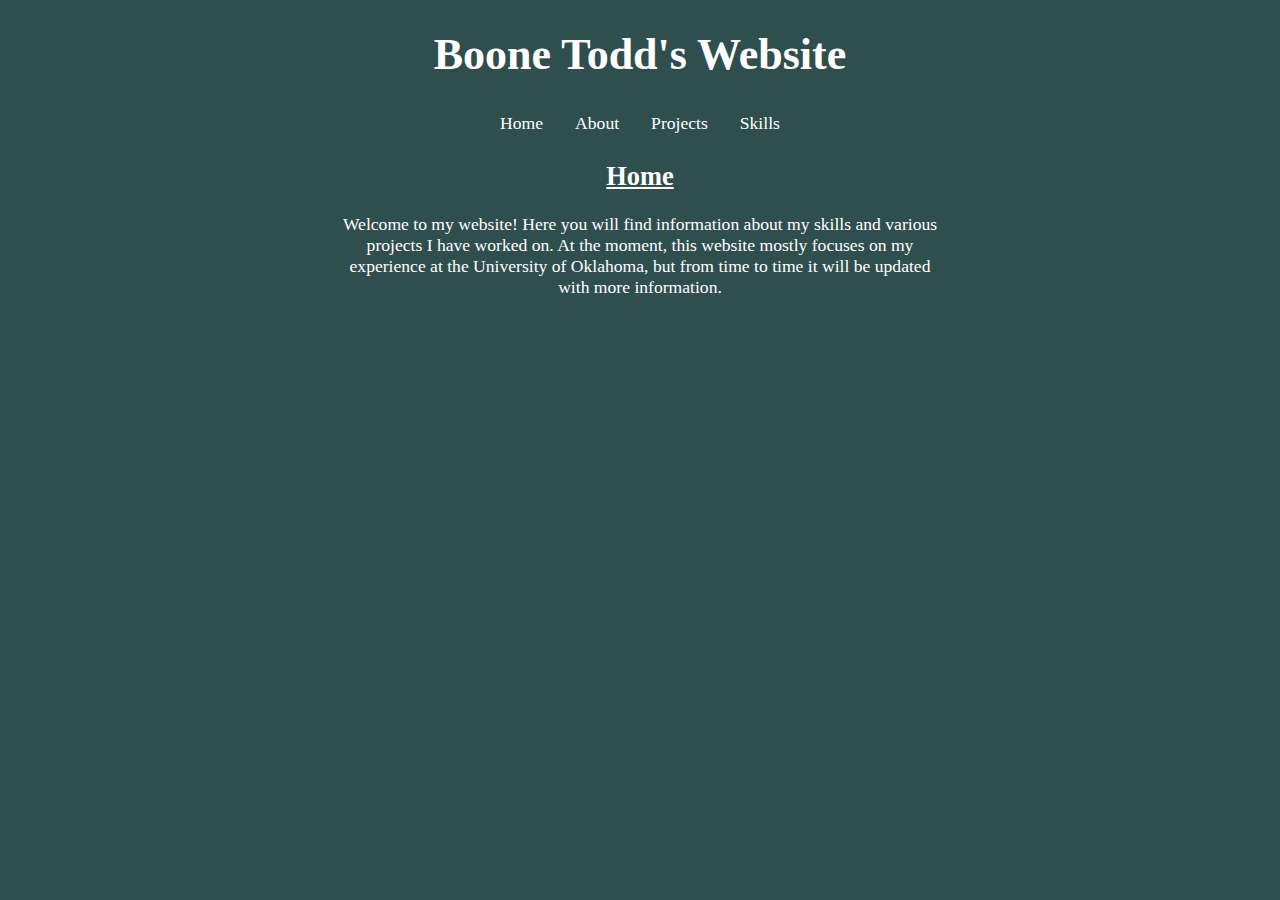
<file: index.html>
<!DOCTYPE html>
<html>
<head>
    <title>Boone Todd</title>
    <link rel="stylesheet" href="style.css">
</head>

<div class="header">
    <h1>Boone Todd's Website</h1>
    <table>
        <td><a href="index.html">Home</a></td>
        <td><a href="about.html">About</a></td>
        <td><a href="projects.html">Projects</a></td>
        <td><a href="skills.html">Skills</a></td>
    </table>
</div>

<body>
    <h2>Home</h2>
    <p>Welcome to my website! Here you will find information about my skills and various projects I have worked on. At the moment, this website mostly focuses on my experience at the University of Oklahoma, but from time to time it will be updated with more information.</p>
</body>
</html>
</file>
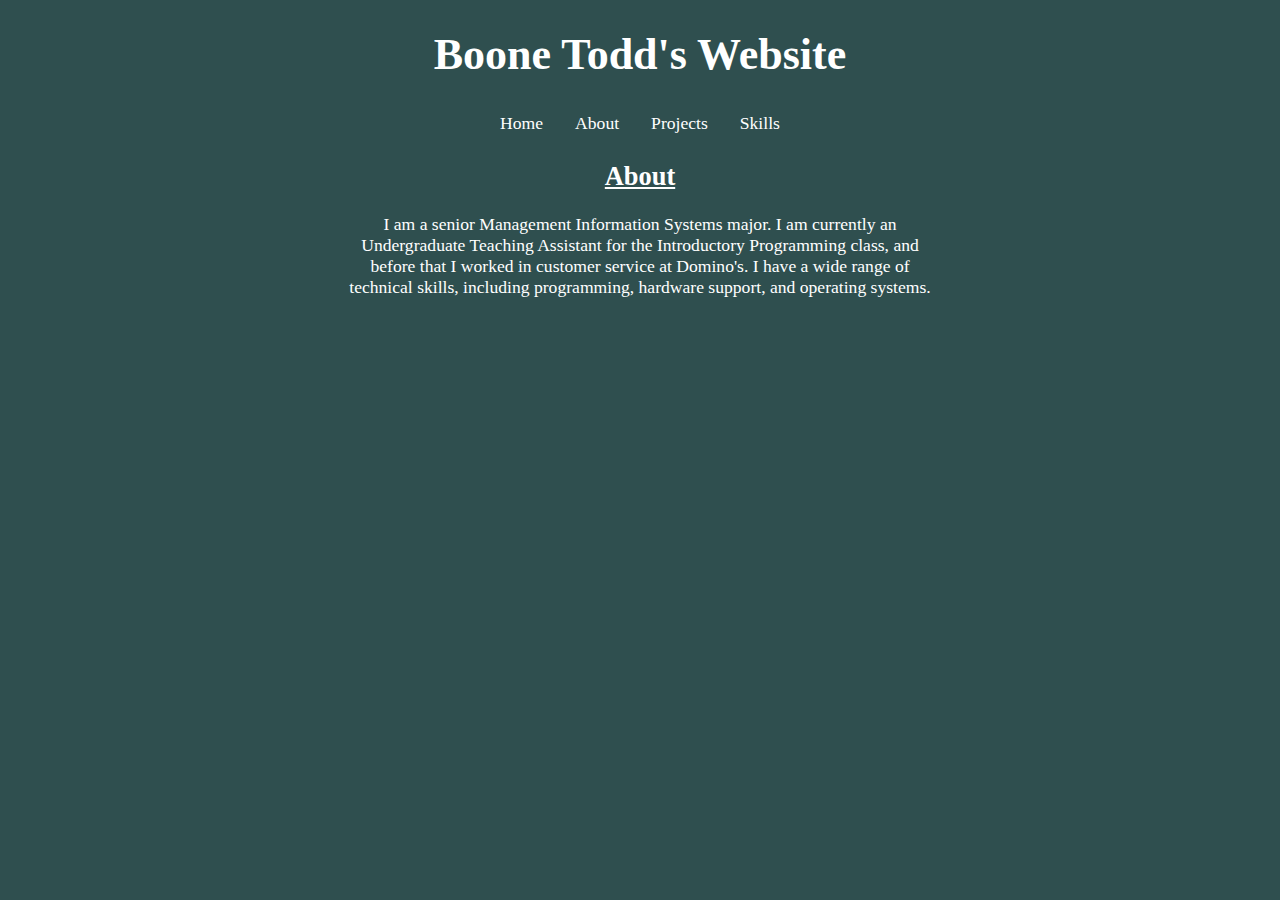
<file: about.html>
<!DOCTYPE html>
<html>
<head>
    <title>About | Boone Todd</title>
    <link rel="stylesheet" href="style.css">
</head>

<div class="header">
    <h1>Boone Todd's Website</h1>
    <table>
        <td><a href="index.html">Home</a></td>
        <td><a href="about.html">About</a></td>
        <td><a href="projects.html">Projects</a></td>
        <td><a href="skills.html">Skills</a></td>
    </table>
</div>

<body>
    <h2>About</h2>
    <p>I am a senior Management Information Systems major. I am currently an Undergraduate Teaching Assistant for the Introductory Programming class, and before that I worked in customer service at Domino's. I have a wide range of technical skills, including programming, hardware support, and operating systems.</p>
</body>
</html>
</file>
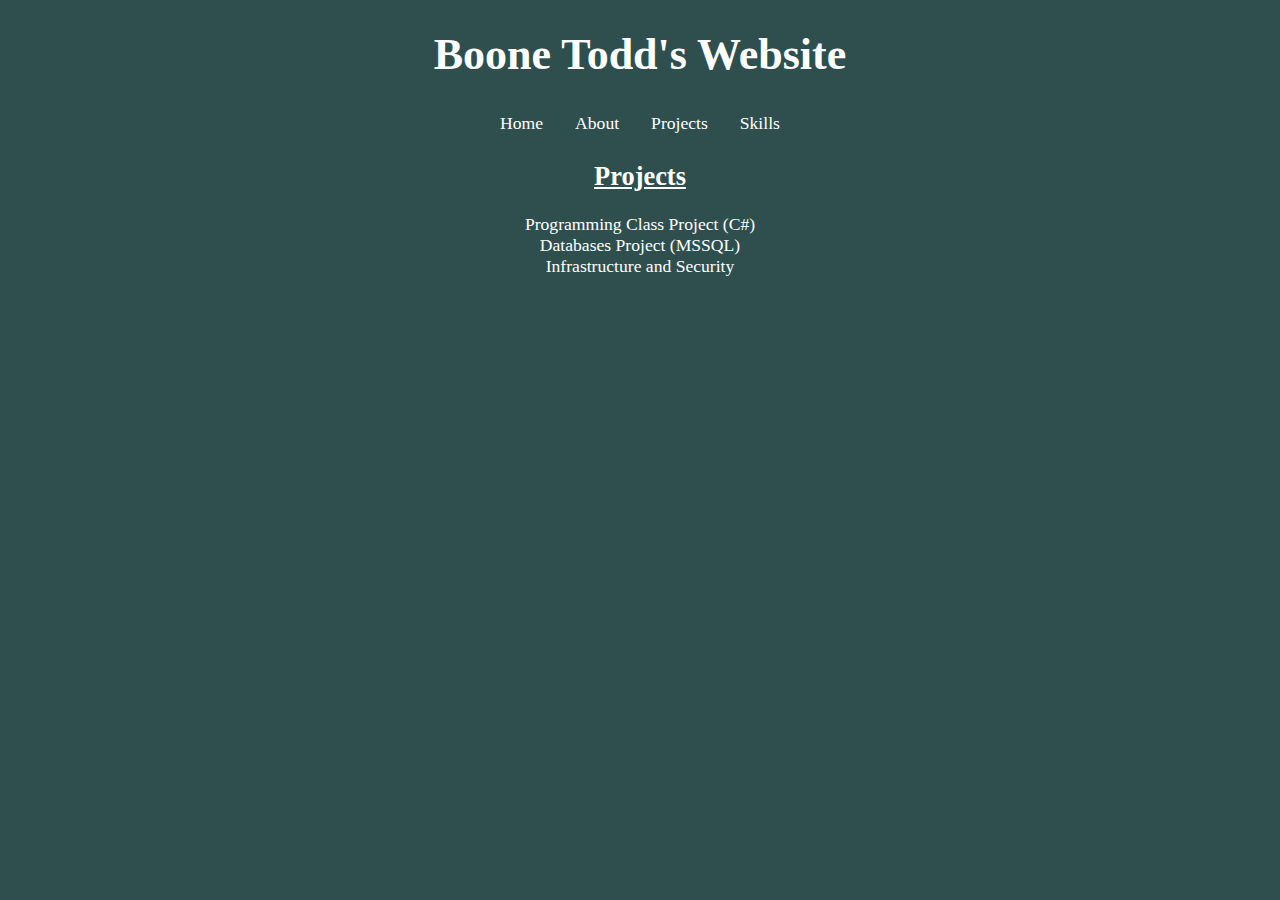
<file: projects.html>
<!DOCTYPE html>
<html>
<head>
    <title>Projects | Boone Todd</title>
    <link rel="stylesheet" href="style.css">
</head>

<div class="header">
    <h1>Boone Todd's Website</h1>
    <table>
        <td><a href="index.html">Home</a></td>
        <td><a href="about.html">About</a></td>
        <td><a href="projects.html">Projects</a></td>
        <td><a href="skills.html">Skills</a></td>
    </table>
</div>

<body>
    <h2>Projects</h2>
    <p>Programming Class Project (C#)</p>
    <br>
    <p>Databases Project (MSSQL)</p>
    <br>
    <p>Infrastructure and Security</p>
</body>
</html>
</file>
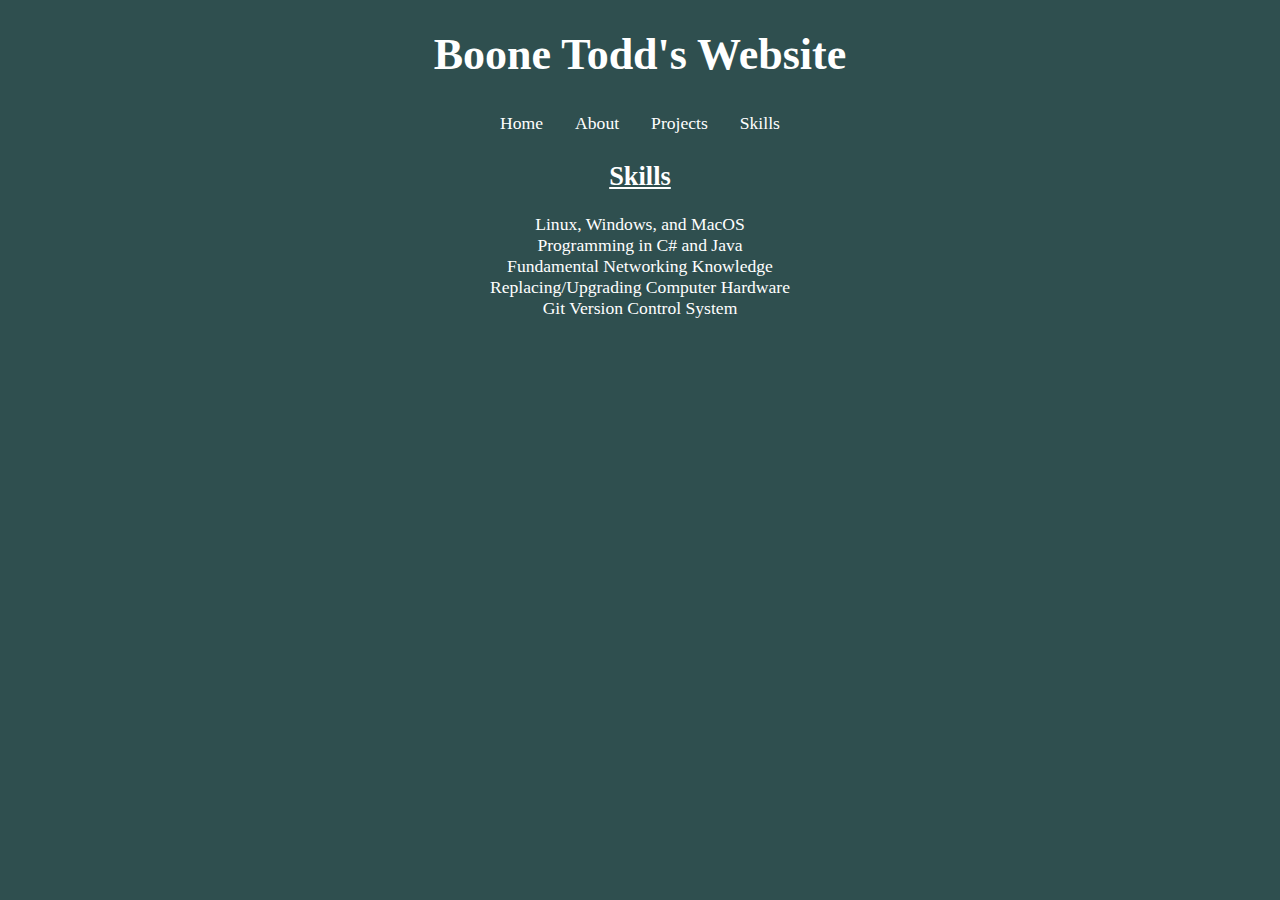
<file: skills.html>
<!DOCTYPE html>
<html>
<head>
    <title>Skills | Boone Todd</title>
    <link rel="stylesheet" href="style.css">
</head>

<div class="header">
    <h1>Boone Todd's Website</h1>
    <table>
        <td><a href="index.html">Home</a></td>
        <td><a href="about.html">About</a></td>
        <td><a href="projects.html">Projects</a></td>
        <td><a href="skills.html">Skills</a></td>
    </table>
</div>

<body>
    <h2>Skills</h2>
    <p>Linux, Windows, and MacOS</p>
    <br>
    <p>Programming in C# and Java</p>
    <br>
    <p>Fundamental Networking Knowledge</p>
    <br>
    <p>Replacing/Upgrading Computer Hardware</p>
    <br>
    <p>Git Version Control System</p>
</body>
</html>
</file>
<file: style.css>
body {
    text-align: center;
    font-family: 'Liberation Serif',serif;
    max-width:600px;
    margin:auto;
}
p {
    display: inline;
}

ul {
    list-style:none;
    display:inline;
}
li {
    padding-bottom: 10px;
}
table {
    display: inline;
}
td {
    padding-left:15px;
    padding-right:15px;
}
a:hover {
    color:lightblue;
}
html {
    background-color:darkslategrey;
    color:white;
    font-size:110%;
}
a {
    color:white;
    text-decoration:none;
}
h1 {
    font-size:250%;
}
h2 {
    text-decoration:underline;
}
</file>
